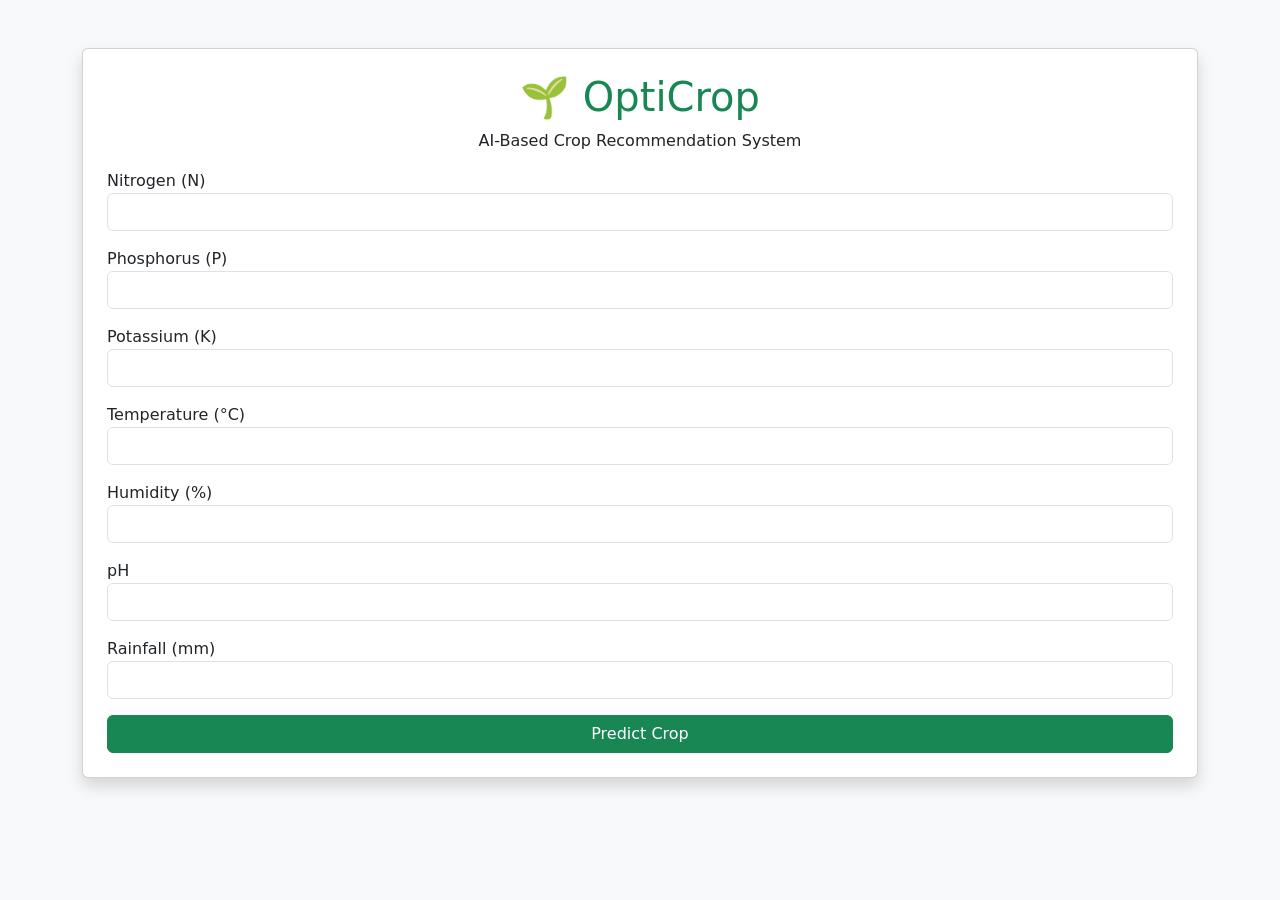
<file: Project Files/templates/index.html>
<!DOCTYPE html>
<html lang="en">
<head>
    <meta charset="UTF-8">
    <meta name="viewport" content="width=device-width, initial-scale=1.0">
    <title>OptiCrop - Crop Recommendation</title>

    <!-- Bootstrap CSS -->
    <link href="https://cdn.jsdelivr.net/npm/bootstrap@5.3.3/dist/css/bootstrap.min.css" rel="stylesheet">
</head>

<body class="bg-light">

<div class="container mt-5">

    <div class="card shadow p-4">

        <h1 class="text-center text-success">🌱 OptiCrop</h1>
        <p class="text-center">AI-Based Crop Recommendation System</p>

        <form action="/predict" method="POST">

            <div class="mb-3">
                <label>Nitrogen (N)</label>
                <input type="number" class="form-control" name="N" required>
            </div>

            <div class="mb-3">
                <label>Phosphorus (P)</label>
                <input type="number" class="form-control" name="P" required>
            </div>

            <div class="mb-3">
                <label>Potassium (K)</label>
                <input type="number" class="form-control" name="K" required>
            </div>

            <div class="mb-3">
                <label>Temperature (°C)</label>
                <input type="number" step="0.01" class="form-control" name="temperature" required>
            </div>

            <div class="mb-3">
                <label>Humidity (%)</label>
                <input type="number" step="0.01" class="form-control" name="humidity" required>
            </div>

            <div class="mb-3">
                <label>pH</label>
                <input type="number" step="0.01" class="form-control" name="ph" required>
            </div>

            <div class="mb-3">
                <label>Rainfall (mm)</label>
                <input type="number" step="0.01" class="form-control" name="rainfall" required>
            </div>

            <button type="submit" class="btn btn-success w-100">
                Predict Crop
            </button>

        </form>

    </div>

</div>

</body>
</html>
</file>
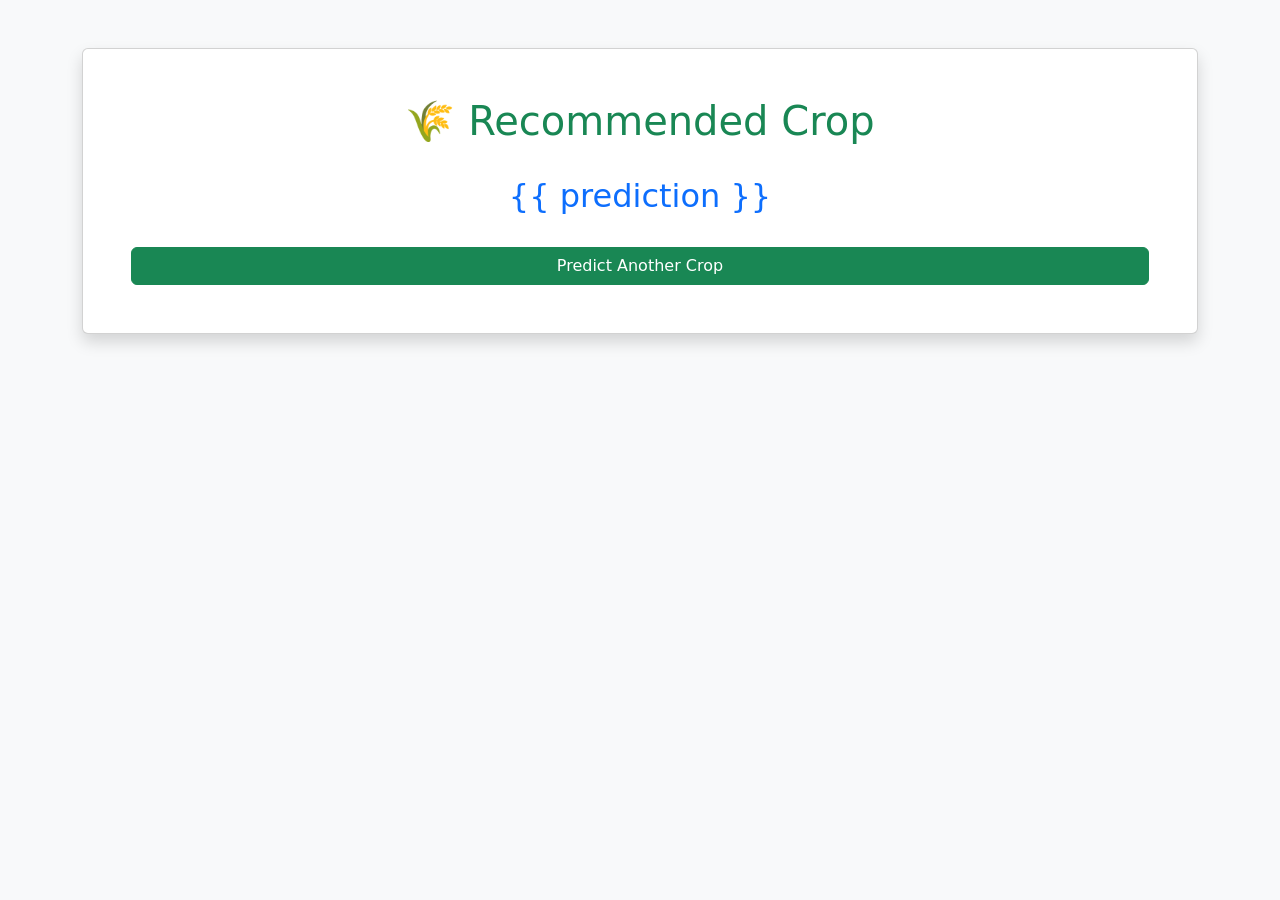
<file: Project Files/templates/result.html>
<!DOCTYPE html>
<html lang="en">

<head>

<meta charset="UTF-8">
<meta name="viewport" content="width=device-width, initial-scale=1">

<title>Prediction Result</title>

<link href="https://cdn.jsdelivr.net/npm/bootstrap@5.3.3/dist/css/bootstrap.min.css" rel="stylesheet">

</head>

<body class="bg-light">

<div class="container mt-5">

<div class="card shadow p-5 text-center">

<h1 class="text-success">
🌾 Recommended Crop
</h1>

<h2 class="mt-4 text-primary">
{{ prediction }}
</h2>

<a href="/" class="btn btn-success mt-4">
Predict Another Crop
</a>

</div>

</div>

</body>

</html>
</file>
